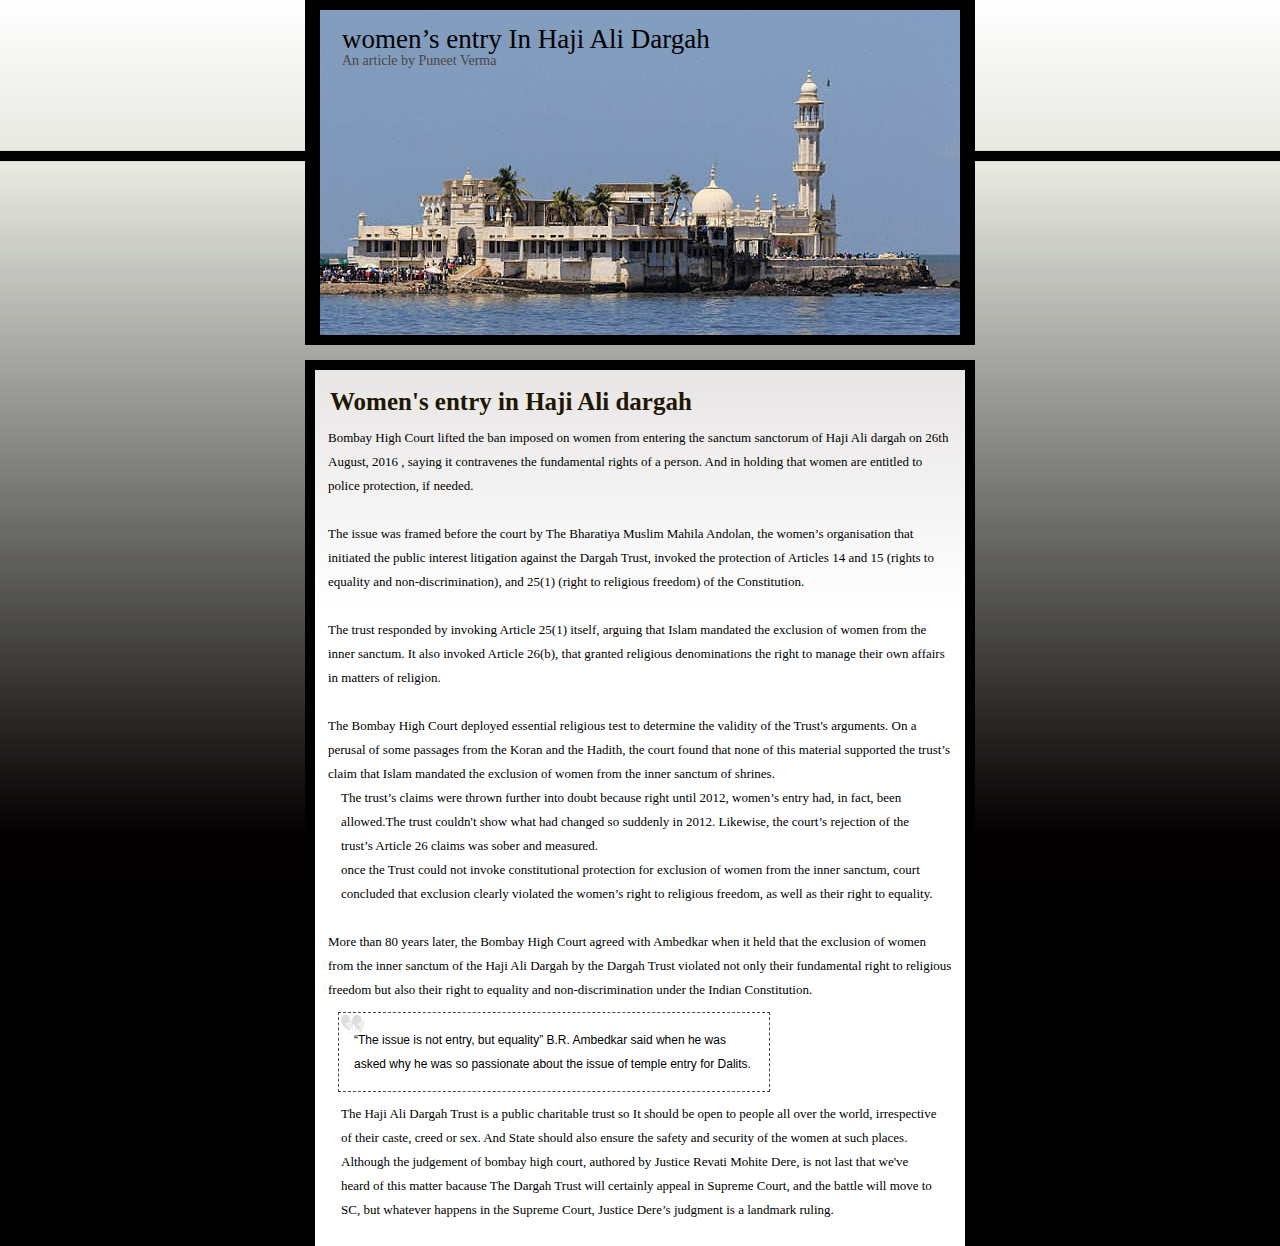
<file: index.html>
<!DOCTYPE html PUBLIC "-//W3C//DTD XHTML 1.0 Strict//EN" "http://www.w3.org/TR/xhtml1/DTD/xhtml1-strict.dtd">

<html xmlns="http://www.w3.org/1999/xhtml">



<!-- Mirrored from www.bryantsmith.com/template/hdmonochrome/ by HTTrack Website Copier/3.x [XR&CO'2014], Mon, 03 Oct 2016 10:36:59 GMT -->

<head>

<meta http-equiv="Content-Type" content="text/html; charset=utf-8" />

<link rel="stylesheet" type="text/css" href="style.css" />

<!--title>HD Monochrome by Bryant Smith</title-->

</head>



<body>

   <!-- <div id="page">

        <div class="topNaviagationLink"><a href="index-2.html"></a></div>

        <div class="topNaviagationLink"><a href="index-2.html">About</a></div>

        <div class="topNaviagationLink"><a href="index-2.html">Portfolio</a></div>

        <div class="topNaviagationLink"><a href="index-2.html">Services</a></div>

	    <div class="topNaviagationLink"><a href="index-2.html">Contact</a></div>

	</div>-->

    <div id="mainPicture">

    	<div class="picture">

        	<div id="headerTitle">women’s entry In Haji Ali Dargah</div>

            <div id="headerSubtext">An article by Puneet Verma</div>

        </div>

    </div>

        <div class="contentBox">

    	<div class="innerBox">

        	<h1>Women's entry in Haji Ali dargah</h1>

          <div class="contentText">

            <p>Bombay High Court lifted the ban imposed on women from entering the sanctum sanctorum of Haji Ali dargah on 26th August, 2016 , saying it contravenes the fundamental rights of a person. And in holding that women are entitled to police protection, if needed.<!--

 (<a href="https://www.paypal.com/cgi-bin/webscr?cmd=_donations&amp;business=paypal%40bryantsmith%2ecom&amp;lc=US&amp;item_name=Bryant%20Smith%20Templates&amp;no_note=0&amp;cn=Type%20message%20here%2e%2e%2e&amp;no_shipping=1&amp;currency_code=USD&amp;bn=PP%2dDonationsBF%3abtn_donateCC_LG%2egif%3aNonHosted" >click here to make a donation.</a>) If you need help with this template, or any other project, feel free to<a href="http://www.bryantsmith.com/contact.php"> send me a note</a>. Use this template however you wish, just please leave the links at the bottom.<br />

              <br />-->

            </p>

            <br />

           

        <p>The issue was framed before the court by The Bharatiya Muslim Mahila Andolan, the women’s organisation that initiated the public interest litigation against the Dargah Trust, invoked the protection of Articles 14 and 15 (rights to equality and non-discrimination), and 25(1) (right to religious freedom) of the Constitution.

</p><br />

   



        

       

           <p> The trust responded by invoking Article 25(1) itself, arguing that Islam mandated the exclusion of women from the inner sanctum. It also invoked Article 26(b), that granted religious denominations the right to manage their own affairs in matters of religion.</p><br />

       

         

           <p> The Bombay High Court deployed essential religious test to determine the validity of the Trust's arguments. On a perusal of some passages from the Koran and the Hadith, the court found that none of this material supported the trust’s claim that Islam mandated the exclusion of women from the inner sanctum of shrines.</p><p><div class="contentText">

The trust’s claims were thrown further into doubt because right until 2012, women’s entry had, in fact, been allowed.The trust couldn't show what had changed so suddenly in 2012. Likewise, the court’s rejection of the trust’s Article 26 claims was sober and measured.</p><p>

	once the Trust could not invoke constitutional protection for exclusion of women from the inner sanctum, court concluded that exclusion clearly violated the women’s right to religious freedom, as well as their right to equality.	

</p><br /></div>

       

       

           <p> More than 80 years later, the Bombay High Court agreed with Ambedkar when it held that the exclusion of women from the inner sanctum of the Haji Ali Dargah by the Dargah Trust violated not only their fundamental right to religious freedom but also their right to equality and non-discrimination under the Indian Constitution.</p>

       

        

       <blockquote><p>“The issue is not entry, but equality” B.R. Ambedkar said when he was asked why he was so passionate about the issue of temple entry for Dalits.</p></blockquote>

                

        

        

            <div class="contentText"><p> The Haji Ali Dargah Trust is a public charitable trust so It should be open to people all over the world, irrespective of their caste, creed or sex. And State should also  ensure the safety and security of the women at such places. Although the judgement of bombay high court, authored by Justice Revati Mohite Dere, is not last that we've heard of this matter bacause The Dargah Trust will certainly appeal in Supreme Court, and the battle will move to SC, but whatever happens in the Supreme Court, Justice Dere’s judgment is a landmark ruling.

</p><br />



<!--<div id="footer"><a href="http://www.bryantsmith.com/template">free css template</a> by <a href="http://www.bryantsmith.com/">website design</a></div>



    </div>-->

</div>

        

</body>



<!-- Mirrored from www.bryantsmith.com/template/hdmonochrome/ by HTTrack Website Copier/3.x [XR&CO'2014], Mon, 03 Oct 2016 10:37:01 GMT -->

</html>
</file>
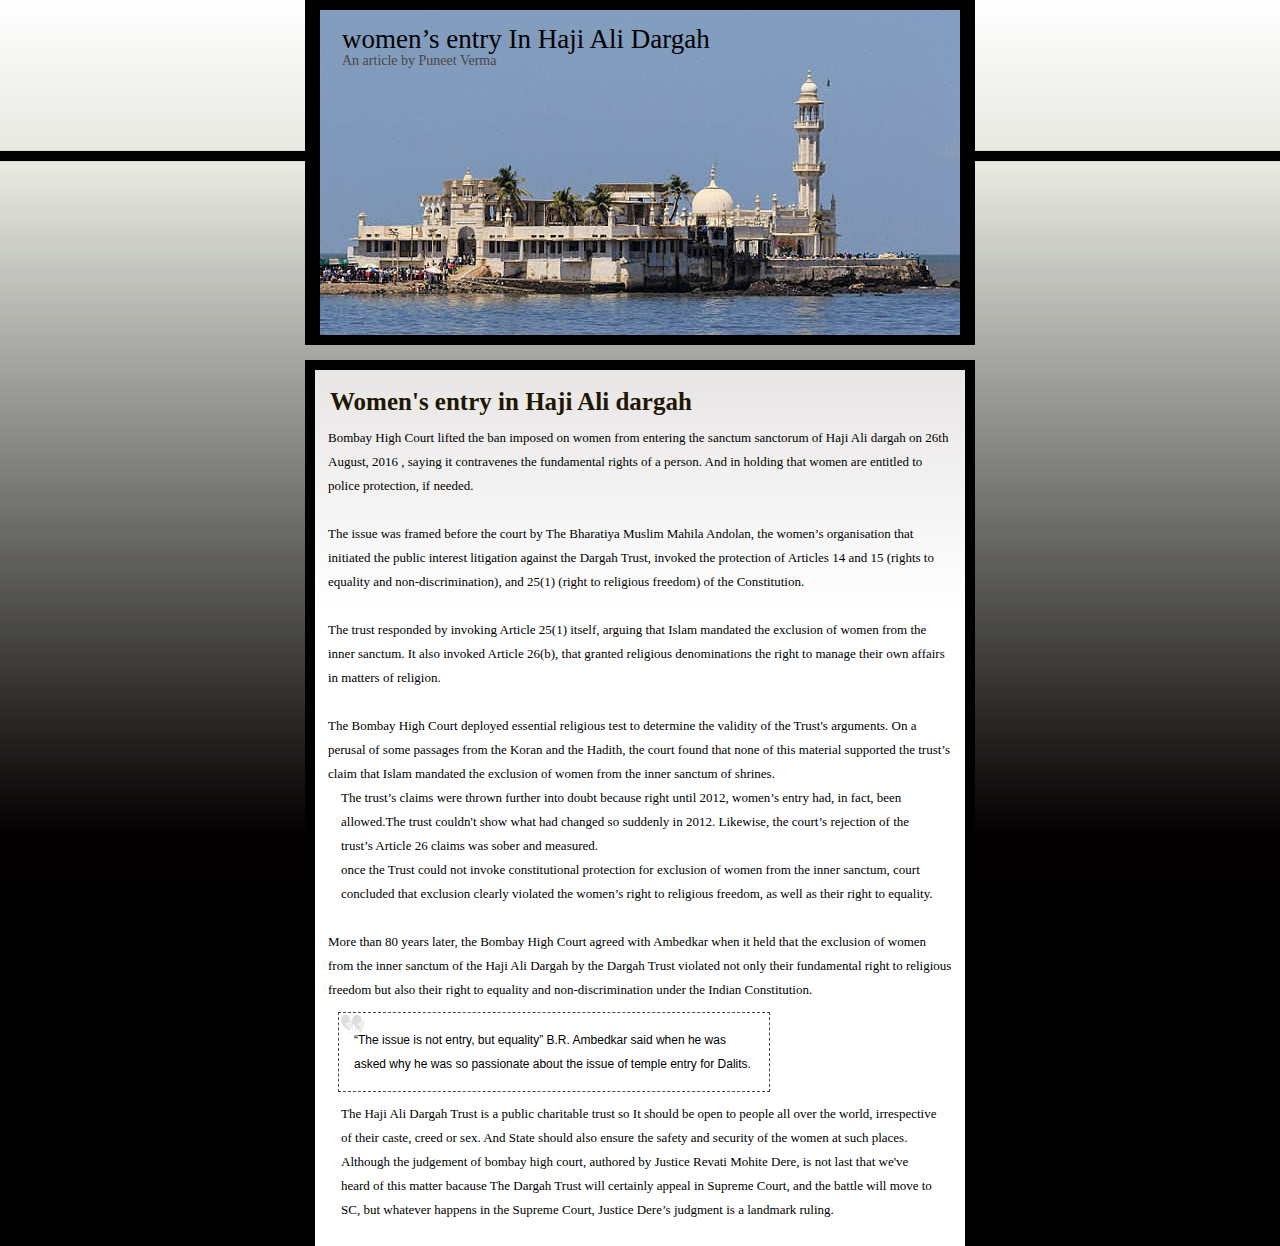
<file: 3B.html>
<!DOCTYPE html PUBLIC "-//W3C//DTD XHTML 1.0 Strict//EN" "http://www.w3.org/TR/xhtml1/DTD/xhtml1-strict.dtd">
<html xmlns="http://www.w3.org/1999/xhtml">

<!-- Mirrored from www.bryantsmith.com/template/hdmonochrome/ by HTTrack Website Copier/3.x [XR&CO'2014], Mon, 03 Oct 2016 10:36:59 GMT -->
<head>
<meta http-equiv="Content-Type" content="text/html; charset=utf-8" />
<link rel="stylesheet" type="text/css" href="style.css" />
<!--title>HD Monochrome by Bryant Smith</title-->
</head>

<body>
   <!-- <div id="page">
        <div class="topNaviagationLink"><a href="index-2.html"></a></div>
        <div class="topNaviagationLink"><a href="index-2.html">About</a></div>
        <div class="topNaviagationLink"><a href="index-2.html">Portfolio</a></div>
        <div class="topNaviagationLink"><a href="index-2.html">Services</a></div>
	    <div class="topNaviagationLink"><a href="index-2.html">Contact</a></div>
	</div>-->
    <div id="mainPicture">
    	<div class="picture">
        	<div id="headerTitle">women’s entry In Haji Ali Dargah</div>
            <div id="headerSubtext">An article by Puneet Verma</div>
        </div>
    </div>
        <div class="contentBox">
    	<div class="innerBox">
        	<h1>Women's entry in Haji Ali dargah</h1>
          <div class="contentText">
            <p>Bombay High Court lifted the ban imposed on women from entering the sanctum sanctorum of Haji Ali dargah on 26th August, 2016 , saying it contravenes the fundamental rights of a person. And in holding that women are entitled to police protection, if needed.<!--
 (<a href="https://www.paypal.com/cgi-bin/webscr?cmd=_donations&amp;business=paypal%40bryantsmith%2ecom&amp;lc=US&amp;item_name=Bryant%20Smith%20Templates&amp;no_note=0&amp;cn=Type%20message%20here%2e%2e%2e&amp;no_shipping=1&amp;currency_code=USD&amp;bn=PP%2dDonationsBF%3abtn_donateCC_LG%2egif%3aNonHosted" >click here to make a donation.</a>) If you need help with this template, or any other project, feel free to<a href="http://www.bryantsmith.com/contact.php"> send me a note</a>. Use this template however you wish, just please leave the links at the bottom.<br />
              <br />-->
            </p>
            <br />
           
        <p>The issue was framed before the court by The Bharatiya Muslim Mahila Andolan, the women’s organisation that initiated the public interest litigation against the Dargah Trust, invoked the protection of Articles 14 and 15 (rights to equality and non-discrimination), and 25(1) (right to religious freedom) of the Constitution.
</p><br />
   

        
       
           <p> The trust responded by invoking Article 25(1) itself, arguing that Islam mandated the exclusion of women from the inner sanctum. It also invoked Article 26(b), that granted religious denominations the right to manage their own affairs in matters of religion.</p><br />
       
         
           <p> The Bombay High Court deployed essential religious test to determine the validity of the Trust's arguments. On a perusal of some passages from the Koran and the Hadith, the court found that none of this material supported the trust’s claim that Islam mandated the exclusion of women from the inner sanctum of shrines.</p><p><div class="contentText">
The trust’s claims were thrown further into doubt because right until 2012, women’s entry had, in fact, been allowed.The trust couldn't show what had changed so suddenly in 2012. Likewise, the court’s rejection of the trust’s Article 26 claims was sober and measured.</p><p>
	once the Trust could not invoke constitutional protection for exclusion of women from the inner sanctum, court concluded that exclusion clearly violated the women’s right to religious freedom, as well as their right to equality.	
</p><br /></div>
       
       
           <p> More than 80 years later, the Bombay High Court agreed with Ambedkar when it held that the exclusion of women from the inner sanctum of the Haji Ali Dargah by the Dargah Trust violated not only their fundamental right to religious freedom but also their right to equality and non-discrimination under the Indian Constitution.</p>
       
        
       <blockquote><p>“The issue is not entry, but equality” B.R. Ambedkar said when he was asked why he was so passionate about the issue of temple entry for Dalits.</p></blockquote>
                
        
        
            <div class="contentText"><p> The Haji Ali Dargah Trust is a public charitable trust so It should be open to people all over the world, irrespective of their caste, creed or sex. And State should also  ensure the safety and security of the women at such places. Although the judgement of bombay high court, authored by Justice Revati Mohite Dere, is not last that we've heard of this matter bacause The Dargah Trust will certainly appeal in Supreme Court, and the battle will move to SC, but whatever happens in the Supreme Court, Justice Dere’s judgment is a landmark ruling.
</p><br />

<!--<div id="footer"><a href="http://www.bryantsmith.com/template">free css template</a> by <a href="http://www.bryantsmith.com/">website design</a></div>

    </div>-->
</div>
        
</body>

<!-- Mirrored from www.bryantsmith.com/template/hdmonochrome/ by HTTrack Website Copier/3.x [XR&CO'2014], Mon, 03 Oct 2016 10:37:01 GMT -->
</html>
</file>
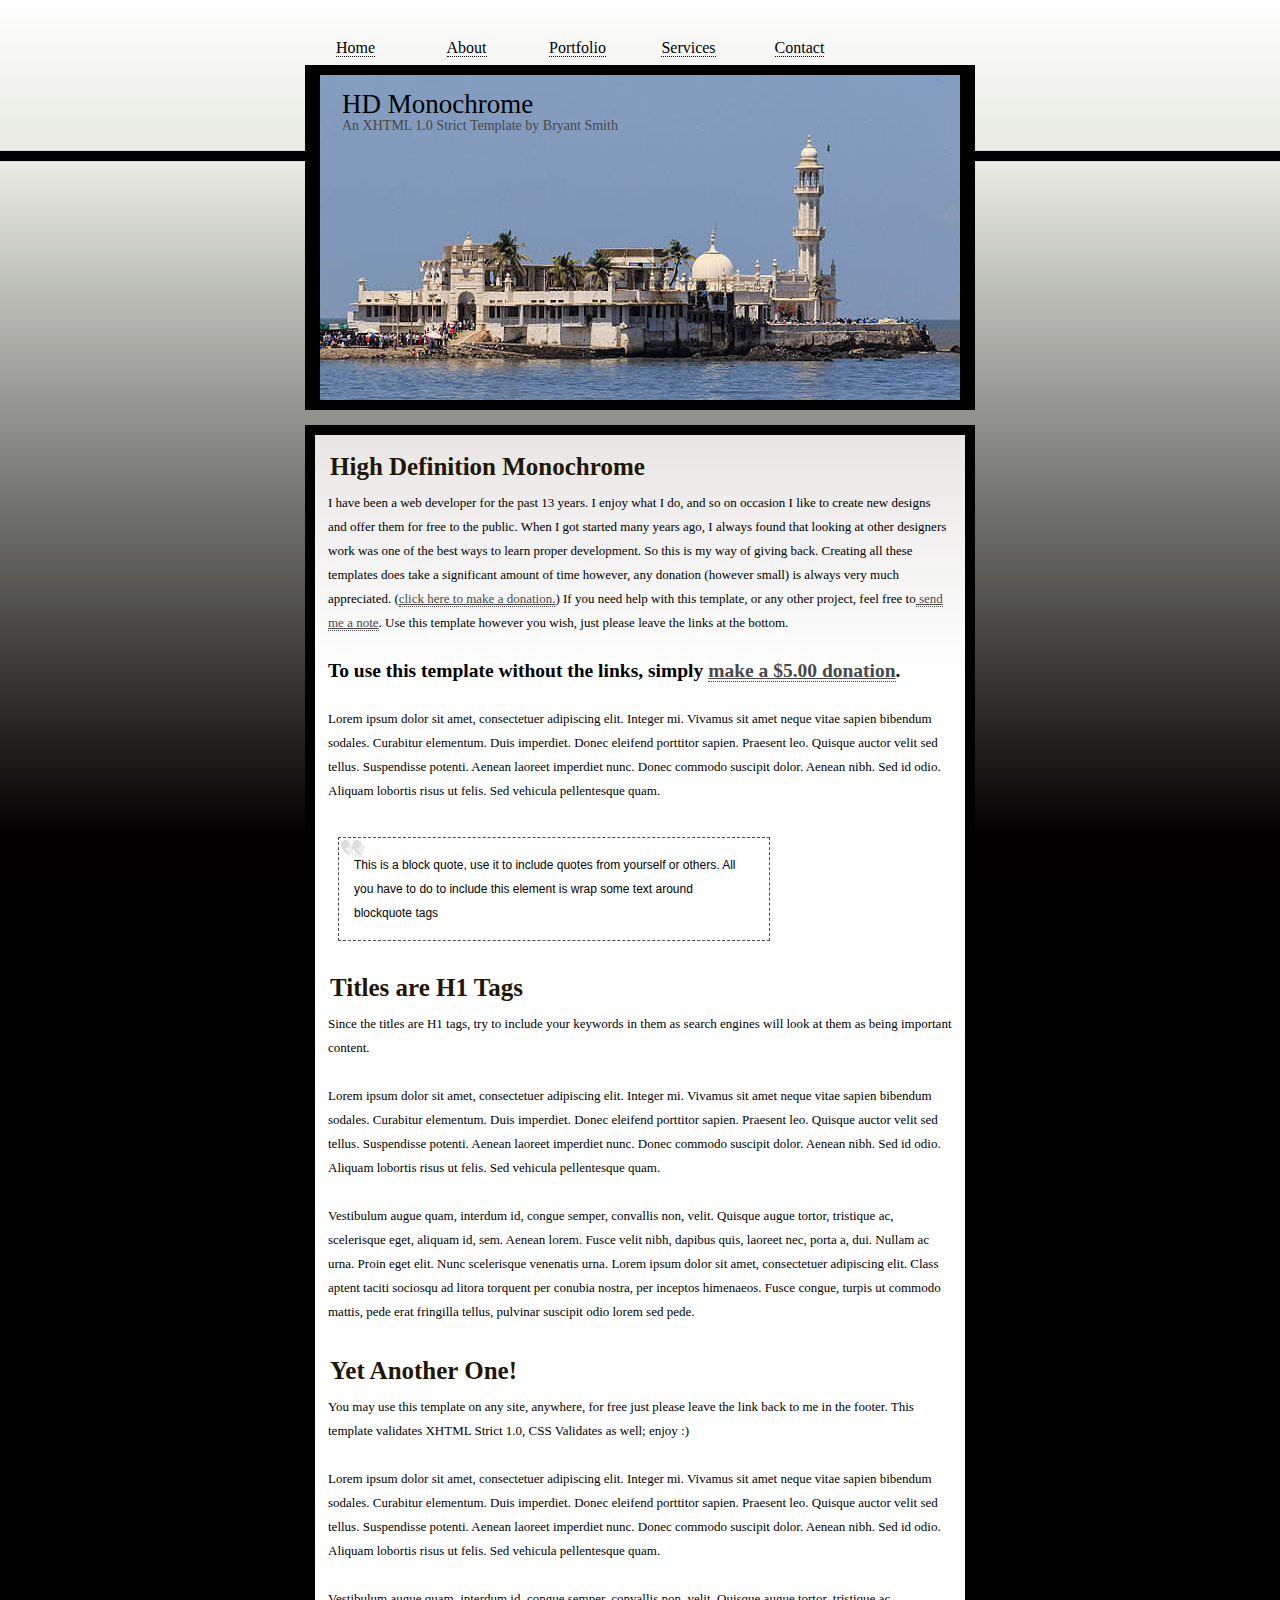
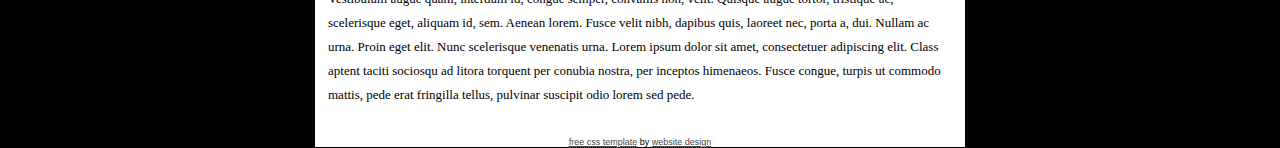
<file: index-2.html>
<!DOCTYPE html PUBLIC "-//W3C//DTD XHTML 1.0 Strict//EN" "http://www.w3.org/TR/xhtml1/DTD/xhtml1-strict.dtd">
<html xmlns="http://www.w3.org/1999/xhtml">

<!-- Mirrored from www.bryantsmith.com/template/hdmonochrome/index.html by HTTrack Website Copier/3.x [XR&CO'2014], Mon, 03 Oct 2016 10:37:01 GMT -->
<head>
<meta http-equiv="Content-Type" content="text/html; charset=utf-8" />
<link rel="stylesheet" type="text/css" href="style.css" />
<title>HD Monochrome by Bryant Smith</title>
</head>

<body>
    <div id="page">
        <div class="topNaviagationLink"><a href="index-2.html">Home</a></div>
        <div class="topNaviagationLink"><a href="index-2.html">About</a></div>
        <div class="topNaviagationLink"><a href="index-2.html">Portfolio</a></div>
        <div class="topNaviagationLink"><a href="index-2.html">Services</a></div>
	    <div class="topNaviagationLink"><a href="index-2.html">Contact</a></div>
	</div>
    <div id="mainPicture">
    	<div class="picture">
        	<div id="headerTitle">HD Monochrome</div>
            <div id="headerSubtext">An XHTML 1.0 Strict Template by Bryant Smith</div>
        </div>
    </div>
        <div class="contentBox">
    	<div class="innerBox">
        	<h1>High Definition Monochrome</h1>
          <div class="contentText">
            <p>I have been a web developer for the past 13 years. I enjoy what I do, and so on occasion I like to create new designs and offer them for free to the public. When I got started many years ago, I always found that looking at other designers work was one of the best ways to learn proper development. So this is my way of giving back. Creating all these templates does take a significant amount of time however, any donation (however small) is always very much appreciated. (<a href="https://www.paypal.com/cgi-bin/webscr?cmd=_donations&amp;business=paypal%40bryantsmith%2ecom&amp;lc=US&amp;item_name=Bryant%20Smith%20Templates&amp;no_note=0&amp;cn=Type%20message%20here%2e%2e%2e&amp;no_shipping=1&amp;currency_code=USD&amp;bn=PP%2dDonationsBF%3abtn_donateCC_LG%2egif%3aNonHosted" >click here to make a donation.</a>) If you need help with this template, or any other project, feel free to<a href="http://www.bryantsmith.com/contact.php"> send me a note</a>. Use this template however you wish, just please leave the links at the bottom.<br />
              <br />
            </p>
            <h2>To use this template without the links, simply <a href="https://www.paypal.com/cgi-bin/webscr?cmd=_donations&amp;business=paypal@bryantsmith.com&amp;lc=US&amp;item_name=Bryant%20Smith%20Templates&amp;amount=5.00&amp;currency_code=USD&amp;no_note=0&amp;currency_code=USD&amp;bn=PP-DonationsBF:btn_donateCC_LG.gif:NonHostedGuest">make a $5.00 donation</a>.</h2></h2>
            <br />
        <p>Lorem ipsum dolor sit amet, consectetuer adipiscing elit. Integer mi. Vivamus sit amet neque vitae sapien bibendum sodales. Curabitur elementum. Duis imperdiet. Donec eleifend porttitor sapien. Praesent leo. Quisque auctor velit sed tellus. Suspendisse potenti. Aenean laoreet imperdiet nunc. Donec commodo suscipit dolor. Aenean nibh. Sed id odio. Aliquam lobortis risus ut felis. Sed vehicula pellentesque quam.</p><br />
   <blockquote><p>This is a block quote, use it to include quotes from yourself or others.  All you have to do to include this element is wrap some text around blockquote tags</p></blockquote>
                </div>

        
        <h1>Titles are H1 Tags</h1>
            <div class="contentText"><p> Since the titles are H1 tags, try to include your keywords in them as search engines will look at them as being important content.</p><br />
        <p>Lorem ipsum dolor sit amet, consectetuer adipiscing elit. Integer mi. Vivamus sit amet neque vitae sapien bibendum sodales. Curabitur elementum. Duis imperdiet. Donec eleifend porttitor sapien. Praesent leo. Quisque auctor velit sed tellus. Suspendisse potenti. Aenean laoreet imperdiet nunc. Donec commodo suscipit dolor. Aenean nibh. Sed id odio. Aliquam lobortis risus ut felis. Sed vehicula pellentesque quam.</p><br />
        
          <p>Vestibulum augue quam, interdum id, congue semper, convallis non, velit. Quisque augue tortor, tristique ac, scelerisque eget, aliquam id, sem. Aenean lorem. Fusce velit nibh, dapibus quis, laoreet nec, porta a, dui. Nullam ac urna. Proin eget elit. Nunc scelerisque venenatis urna. Lorem ipsum dolor sit amet, consectetuer adipiscing elit. Class aptent taciti sociosqu ad litora torquent per conubia nostra, per inceptos himenaeos. Fusce congue, turpis ut commodo mattis, pede erat fringilla tellus, pulvinar suscipit odio lorem sed pede.</p></div>
        
        
        <h1>Yet Another One!</h1>
          <div class="contentText"><p>You may use this template on any site, anywhere, for free just please leave the link back to me in the footer.   This template validates XHTML Strict 1.0, CSS Validates as well; enjoy :) </p><br />
        <p>Lorem ipsum dolor sit amet, consectetuer adipiscing elit. Integer mi. Vivamus sit amet neque vitae sapien bibendum sodales. Curabitur elementum. Duis imperdiet. Donec eleifend porttitor sapien. Praesent leo. Quisque auctor velit sed tellus. Suspendisse potenti. Aenean laoreet imperdiet nunc. Donec commodo suscipit dolor. Aenean nibh. Sed id odio. Aliquam lobortis risus ut felis. Sed vehicula pellentesque quam.</p><br />
          <p>Vestibulum augue quam, interdum id, congue semper, convallis non, velit. Quisque augue tortor, tristique ac, scelerisque eget, aliquam id, sem. Aenean lorem. Fusce velit nibh, dapibus quis, laoreet nec, porta a, dui. Nullam ac urna. Proin eget elit. Nunc scelerisque venenatis urna. Lorem ipsum dolor sit amet, consectetuer adipiscing elit. Class aptent taciti sociosqu ad litora torquent per conubia nostra, per inceptos himenaeos. Fusce congue, turpis ut commodo mattis, pede erat fringilla tellus, pulvinar suscipit odio lorem sed pede.</p></div>
        
        

<div id="footer"><a href="http://www.bryantsmith.com/template">free css template</a> by <a href="http://www.bryantsmith.com/">website design</a></div>

    </div>
</div>
        
</body>

<!-- Mirrored from www.bryantsmith.com/template/hdmonochrome/index.html by HTTrack Website Copier/3.x [XR&CO'2014], Mon, 03 Oct 2016 10:37:01 GMT -->
</html>
</file>
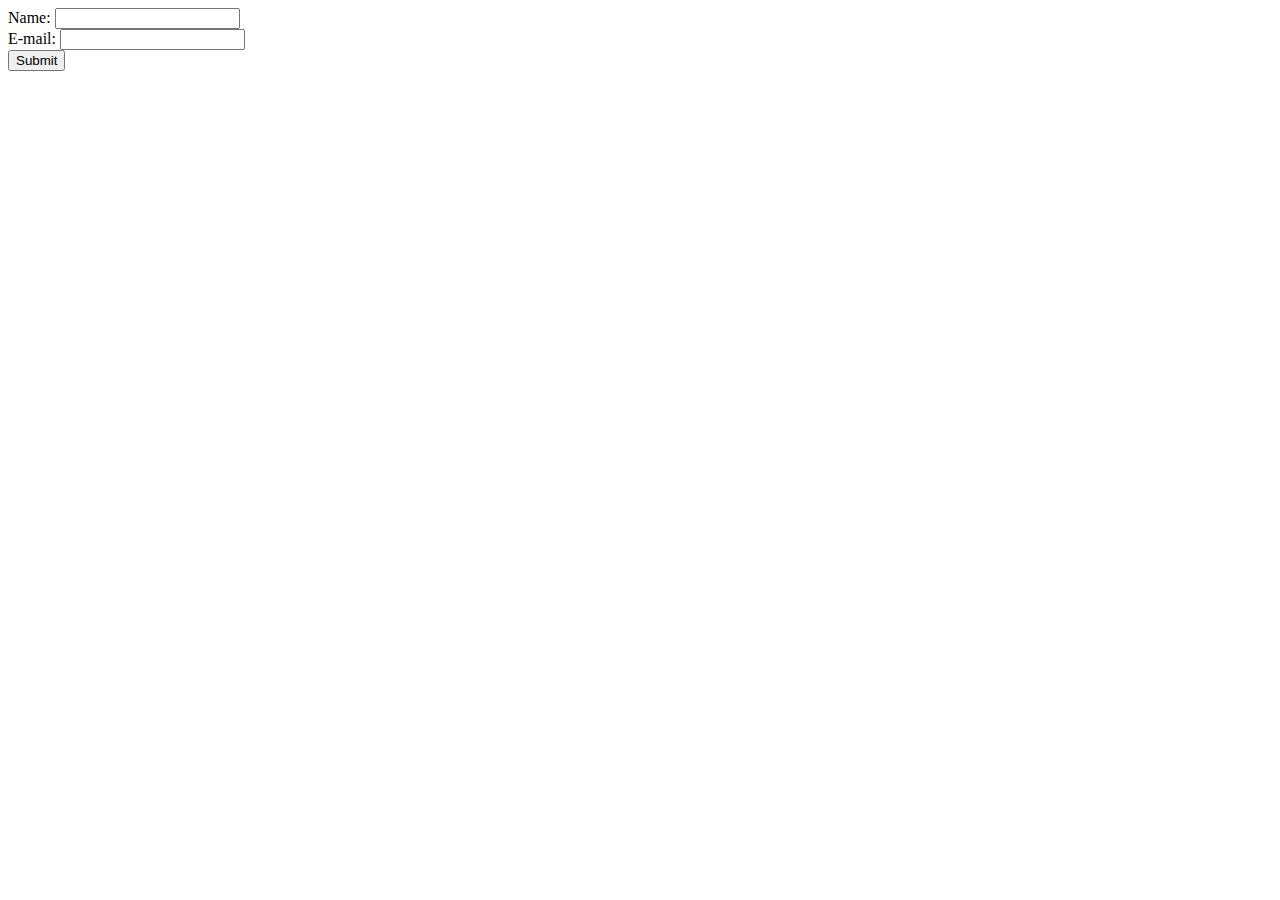
<file: q7.html>
<html>
<body>

<form action="http://www.cse.iitk.ac.in/users/puneetkv/q7.php" method="post">
Name: <input type="text" name="name"><br>
E-mail: <input type="text" name="email"><br>
<input type="submit">
</form>

</body>
</html>
</file>
<file: style.css>
/* A Free Design by Bryant Smith (bryantsmith.com) */








body {
	margin: 0;
	padding: 0;
	text-align: left;
	font-family:"Adobe Garamond Pro Bold", Georgia, "Times New Roman", Times, serif;
	font-size: 13px;
	color: #000000;
	background: #000000 url(background.png);
	background-repeat:repeat-x;
}
*
{
  margin: 0 auto 0 auto;
 text-align:left;}

#page
{
  display: block; 
  height:auto;
  position: relative; 
  overflow: hidden; 
  width: 670px;
}

.topNaviagationLink
{
text-align:center;
position:relative;
margin-top:30px;
font-size:16px;
margin-left:-10px;
width:121px;
height: 35px;
line-height: 35px;
float:left;
color:#000000;
font-family:"Adobe Garamond Pro Bold", Georgia, "Times New Roman", Times, serif;
}


.topNaviagationLink a
{
text-decoration:none;
color:#000000;
margin-bottom:0px;
}

.topNaviagationLink a:hover
{
text-align:center;
color:#FFFFFF;
display: block;
width:121px;
height: 35px;
line-height: 35px;
background-image:url(tab.png);
border-bottom:none;
}

#mainPicture
{
clear:both;
width:670px;
height:345px;
background-color:#000000;
}

#mainPicture .picture
{
position:relative;
width:650px;
height:325px;
top:10px;
margin-left:15px;
background-image:url(mainimage.jpg);
background-repeat:no-repeat;
}

#headerTitle
{
position:relative;
top:14px;
left:22px;
font-size:27px;
color:#000000;
font-family:"Adobe Garamond Pro Bold", Georgia, "Times New Roman", Times, serif;
}

#headerSubtext
{
position:relative;
top:12px;
left:22px;
font-size:14px;
color:#484848;
font-family:"Adobe Garamond Pro Bold", Georgia, "Times New Roman", Times, serif;
}

.contentBox
{
margin-top:10px;
width:670px;
height:auto;
background-color:#000000;
}

.contentBox .innerBox
{
position:relative;

width:650px;
height:auto;
top:10px;
margin-left:10px;
background-image:url(contentBack.png);
background-color:#FFFFFF;
background-repeat:repeat-x;
}

h1
{
font-size:25px;
margin-bottom:10px;
padding-top:18px;
margin-left:15px;
margin-top:15px;
color:#1F1603;
}

.contentText
{
font-size:13px;
line-height:24px;
margin-left:13px;
margin-right:13px;
}

#footer {
text-align:center;
padding-top:30px;
font-size:9px;
font-family:Arial, Helvetica, sans-serif;
color:#000000;
margin:0px;
}


a
{
color:#484848;
border-bottom:dotted 1px;
}

a:hover
{
color:#000000;
text-decoration:none;
border-bottom:dotted 2px;
}
a:visited
{
color:#000000;

}


blockquote {
	font-size:12px;
	text-align:justify;
	width:400px;
	color:#000000;
	padding:15px;
	margin:10px;
	font-family:Arial, Helvetica, sans-serif;
	background-image:url(blockquote.png);
	background-repeat:no-repeat;
	border:dashed 1px;
	border-color:#484848;
}

html, body {
text-align: center;
}
p {text-align: left;}
</file>
